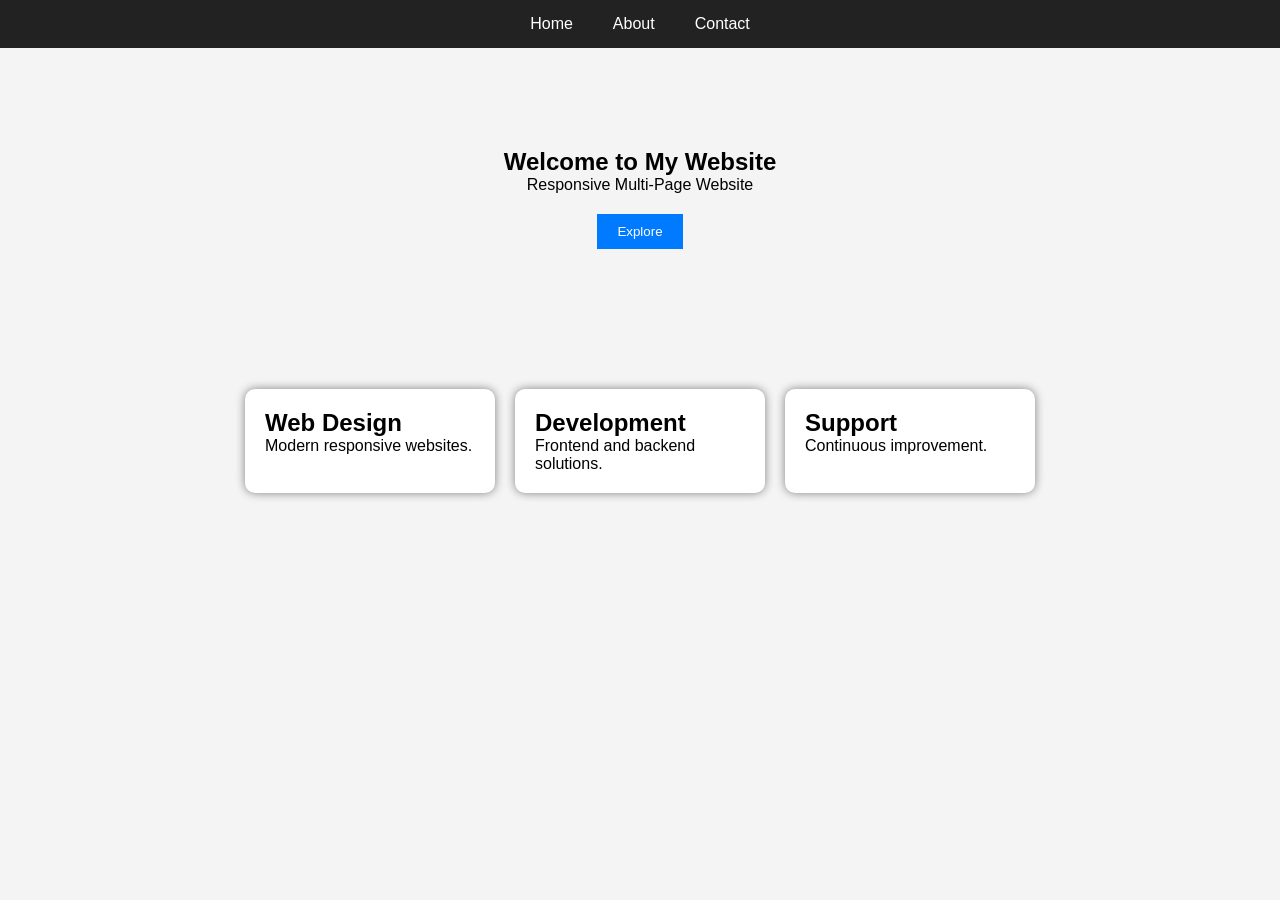
<file: index.html>
<!DOCTYPE html>
<html>
<head>
<title>Home</title>
<link rel="stylesheet" href="style.css">
</head>

<body>

<nav>
<a href="index.html">Home</a>
<a href="about.html">About</a>
<a href="contact.html">Contact</a>
</nav>

<section class="hero">
<h1>Welcome to My Website</h1>
<p>Responsive Multi-Page Website</p>
<button>Explore</button>
</section>

<section class="services">
<div class="card">
<h2>Web Design</h2>
<p>Modern responsive websites.</p>
</div>

<div class="card">
<h2>Development</h2>
<p>Frontend and backend solutions.</p>
</div>

<div class="card">
<h2>Support</h2>
<p>Continuous improvement.</p>
</div>
</section>

</body>
</html>
</file>
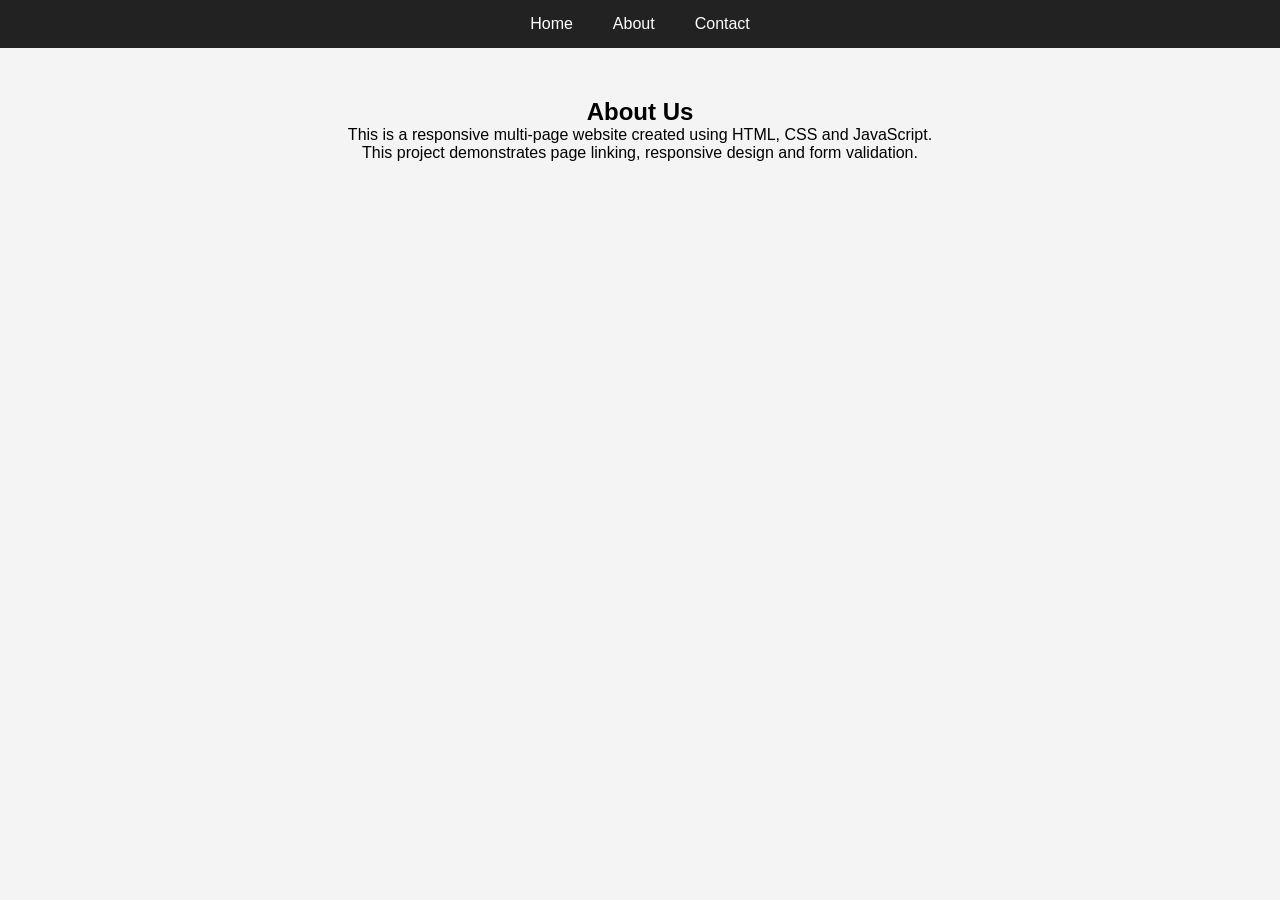
<file: about.html>
<!DOCTYPE html>
<html>
<head>
<title>About</title>
<link rel="stylesheet" href="style.css">
</head>

<body>

<nav>
<a href="index.html">Home</a>
<a href="about.html">About</a>
<a href="contact.html">Contact</a>
</nav>

<section class="about">

<h1>About Us</h1>

<p>
This is a responsive multi-page website created using
HTML, CSS and JavaScript.
</p>

<p>
This project demonstrates page linking,
responsive design and form validation.
</p>

</section>

</body>
</html>
</file>
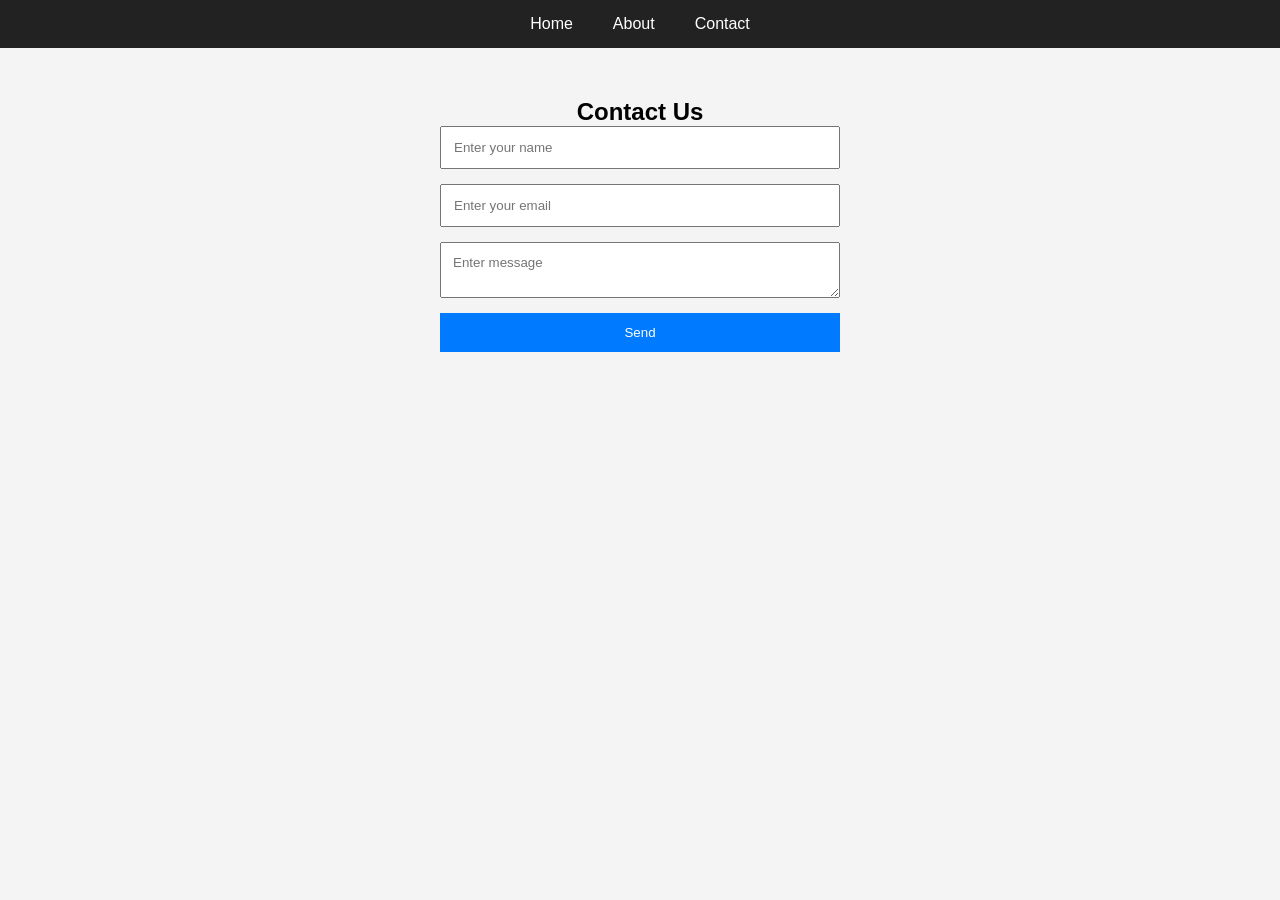
<file: contact.html>
<!DOCTYPE html>
<html>
<head>
<title>Contact</title>
<link rel="stylesheet" href="style.css">
<script src="script.js"></script>
</head>

<body>

<nav>
<a href="index.html">Home</a>
<a href="about.html">About</a>
<a href="contact.html">Contact</a>
</nav>

<section class="contact">

<h1>Contact Us</h1>

<form name="contactForm"
onsubmit="return validateForm()">

<input
type="text"
name="name"
placeholder="Enter your name">

<input
type="email"
name="email"
placeholder="Enter your email">

<textarea
name="message"
placeholder="Enter message">
</textarea>

<button type="submit">
Send
</button>

</form>

</section>

</body>
</html>
</file>
<file: style.css>
*{
margin:0;
padding:0;
box-sizing:border-box;
font-family:Arial;
}

body{
background:#f4f4f4;
}

nav{
display:flex;
justify-content:center;
background:#222;
padding:15px;
}

nav a{
color:white;
text-decoration:none;
margin:0 20px;
}

.hero{
text-align:center;
padding:100px 20px;
}

.hero button{
padding:10px 20px;
margin-top:20px;
}

.services{
display:flex;
justify-content:center;
gap:20px;
padding:40px;
flex-wrap:wrap;
}

.card{
background:white;
padding:20px;
width:250px;
border-radius:10px;
box-shadow:0 0 10px gray;
}

.about,
.contact{
padding:50px;
text-align:center;
}

form{
max-width:400px;
margin:auto;
display:flex;
flex-direction:column;
gap:15px;
}

input,
textarea,
button{
padding:12px;
}

button{
background:#007bff;
color:white;
border:none;
}

@media(max-width:768px){

nav{
flex-direction:column;
align-items:center;
}

.services{
flex-direction:column;
align-items:center;
}

}
</file>
